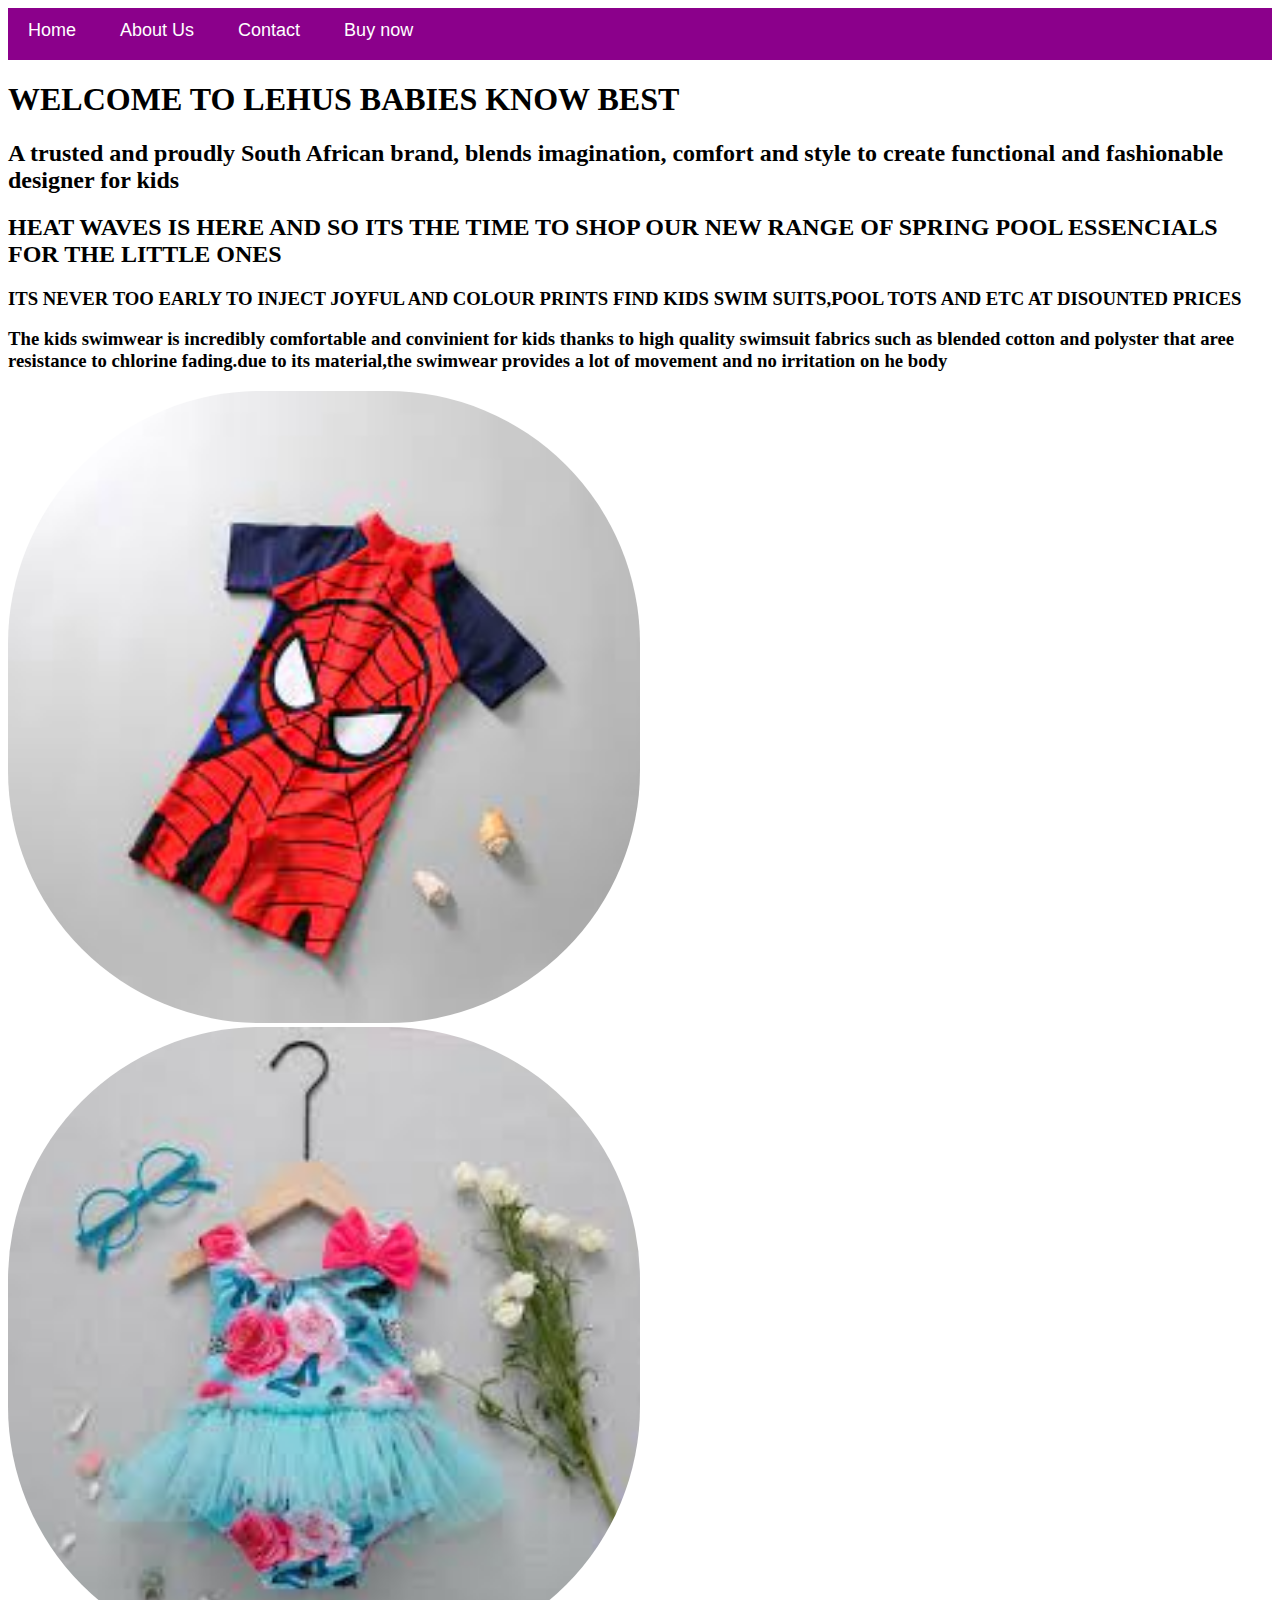
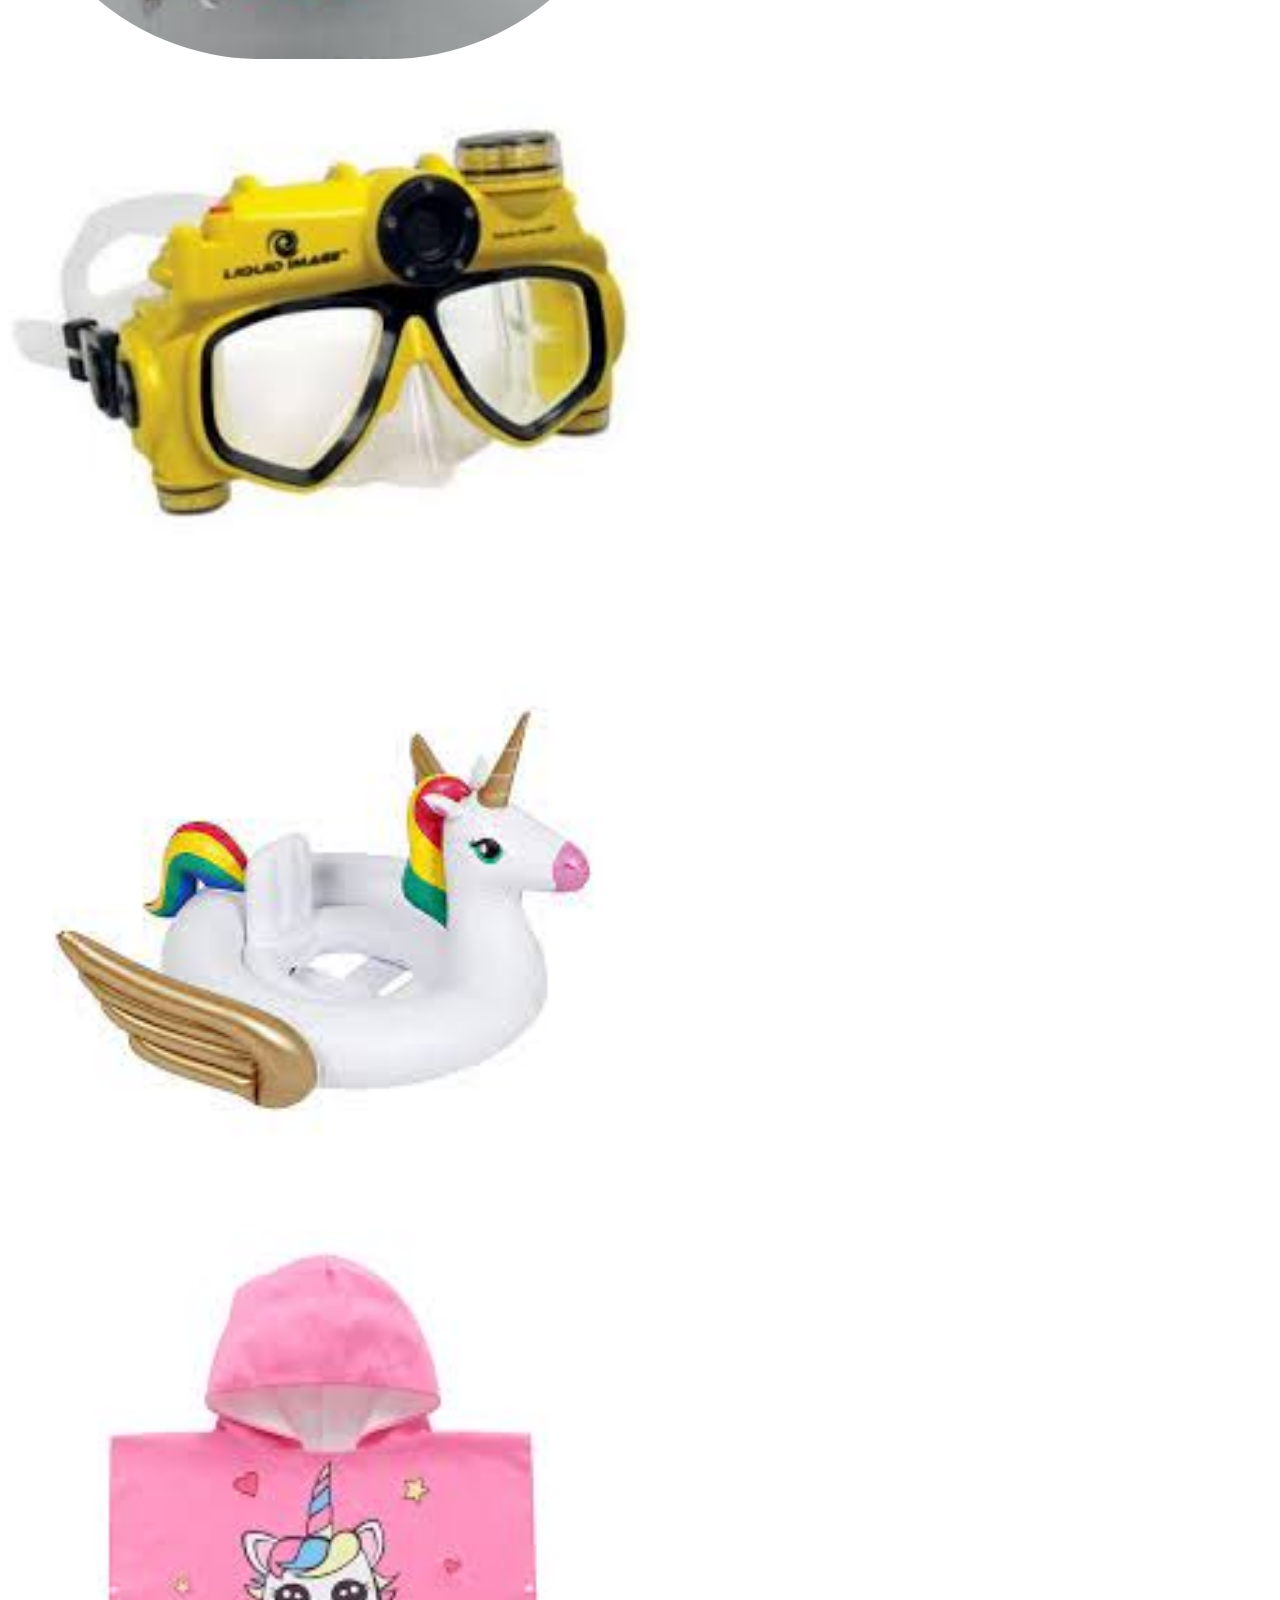
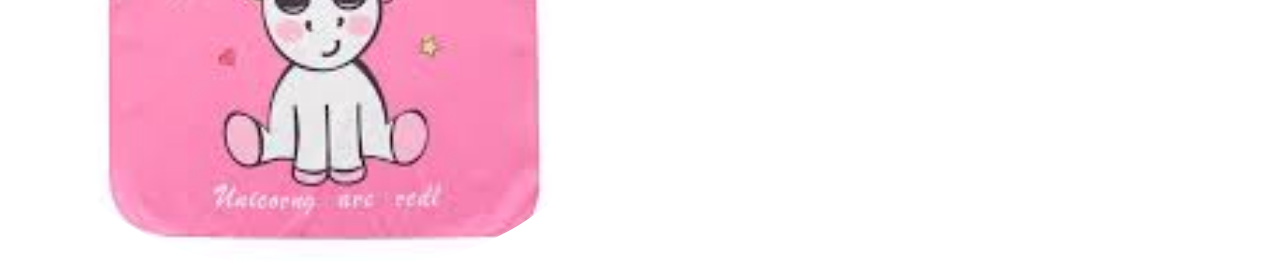
<file: index.html>
<!DOCTYPE html>
<html>
      <head>
          <meta name="viewport" content="width=device-width, initial-scale=1">
                  <style>
                  img {
                    border-radius: 40%;
                  } 
                  </style>
          
            <link rel="stylesheet" href="style.css">
      </head>
      <body>
        <div id="menu">
            <a href="index.html">Home</a>
            <a href="about.html">About Us</a>
            <a href="contact.html">Contact</a>
            <a href="buynow.html">Buy now</a>
          </div>
          <body>
              <h1>WELCOME TO LEHUS BABIES KNOW BEST</h1>
              <h2>A trusted and proudly South African brand, blends imagination, comfort and style to create functional and fashionable designer for kids </h2>
              <h2>HEAT WAVES IS HERE AND SO ITS THE TIME TO SHOP OUR NEW RANGE OF SPRING POOL ESSENCIALS FOR THE LITTLE ONES</h2>
              <h3>ITS NEVER TOO EARLY TO INJECT JOYFUL AND COLOUR PRINTS FIND KIDS SWIM SUITS,POOL TOTS AND ETC AT DISOUNTED PRICES</h3>
              <H3>The kids swimwear is incredibly comfortable and convinient for kids thanks to high quality swimsuit fabrics such as blended cotton and polyster that aree resistance to chlorine fading.due to its material,the swimwear provides a lot of movement and no irritation on he body</H3>
          </body>
              <div class="gallery">
                <a href="swimsuit-1.html"><img src="images/download%20(4).jpg"/></a>
                <a href="swimsuit-2.html"><img src="images/download.b.jpg"/></a>
                <a href="swimsuit-3.html"><img src="images/images%20(6).jpg"/></a>
                <a href="swimsuit-4.html"><img src="images/images%20(2).jpg"/></a>
                <a href="swimsuit-5.html"><img src="images/images%20(7).jpg"/></a>
           </div>
      </body>
</html>
</file>
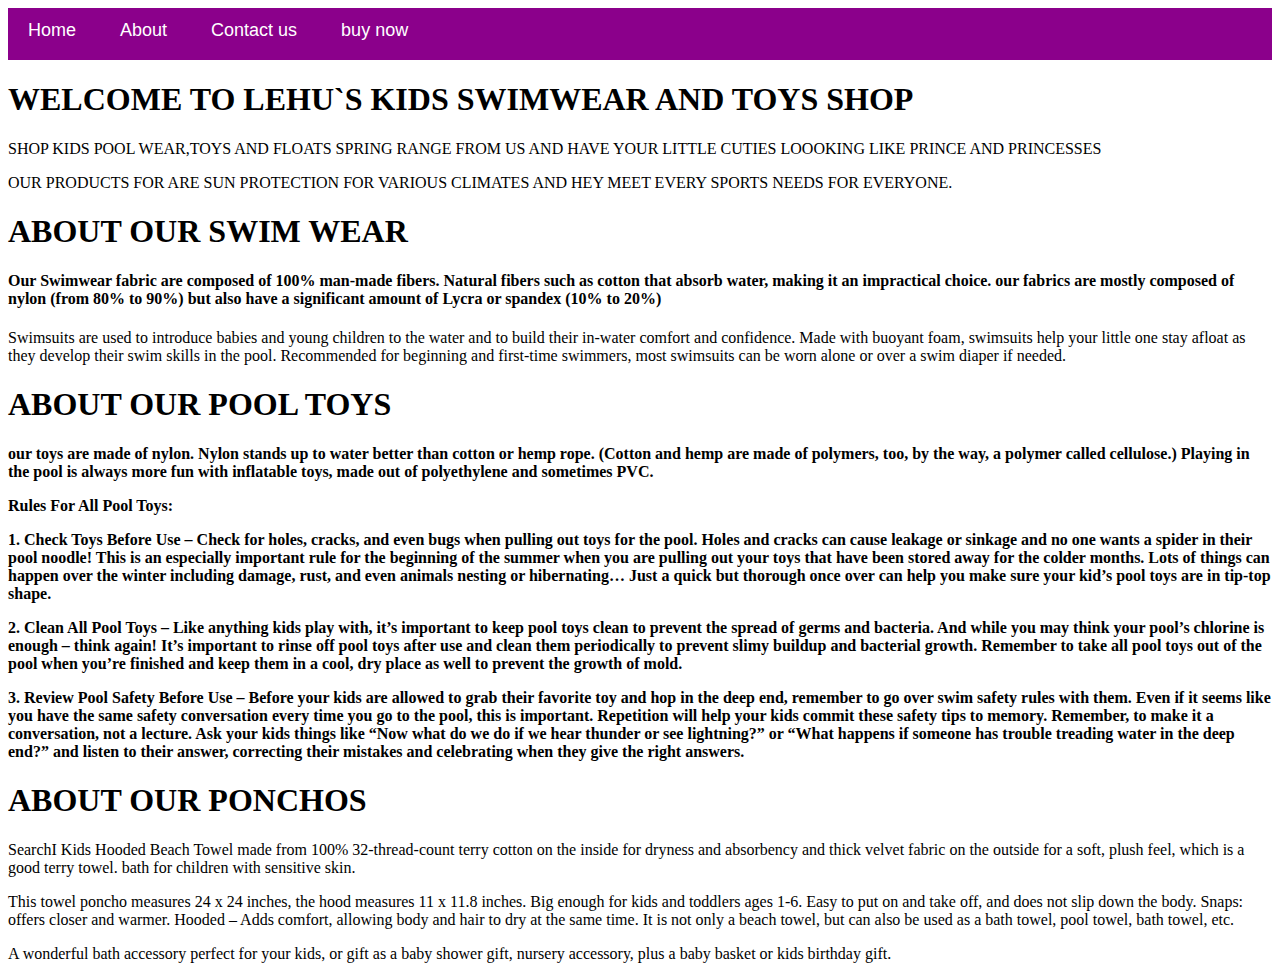
<file: about.html>
<!DOCTYPE html>
<html>
    <head>
        <link rel="stylesheet" href="style.css">
                    <div id="menu">
                    <a href="index.html">Home</a>
                    <a href="about.html">About</a>
                    <a href="contact.html">Contact us</a>
                    <a href="buynow.html">buy now</a>
                  </div>
    </head>
    <body>
        <h1>WELCOME TO LEHU`S KIDS SWIMWEAR AND TOYS SHOP</h1>
        <p>SHOP KIDS POOL WEAR,TOYS AND FLOATS SPRING RANGE FROM US AND HAVE YOUR LITTLE CUTIES LOOOKING LIKE PRINCE AND PRINCESSES</p>
        <p>OUR PRODUCTS FOR ARE SUN PROTECTION FOR VARIOUS CLIMATES AND HEY MEET EVERY SPORTS NEEDS FOR EVERYONE. </p> 
        <H1> ABOUT OUR SWIM WEAR</H1>
        <h4>Our Swimwear fabric are composed of 100% man-made fibers. Natural fibers such as cotton that absorb water, making it an impractical choice. our fabrics are mostly composed of nylon (from 80% to 90%) but also have a significant amount of Lycra or spandex (10% to 20%) </h4>
        <P> Swimsuits are used to introduce babies and young children to the water and to build their in-water comfort and confidence. Made with buoyant foam, swimsuits help your little one stay afloat as they develop their swim skills in the pool. Recommended for beginning and first-time swimmers, most swimsuits can be worn alone or over a swim diaper if needed. </P>
        
        <H1> ABOUT OUR POOL TOYS</H1>
        <h4>our toys are made of nylon. Nylon stands up to water better than cotton or hemp rope. (Cotton and hemp are made of polymers, too, by the way, a polymer called cellulose.) Playing in the pool is always more fun with inflatable toys, made out of polyethylene and sometimes PVC.
        <p>Rules For All Pool Toys:</p>

         <p> 1. Check Toys Before Use – Check for holes, cracks, and even bugs when pulling out toys for the pool. Holes and cracks can cause leakage or sinkage and no one wants a spider in their pool noodle!

         This is an especially important rule for the beginning of the summer when you are pulling out your toys that have been stored away for the colder months. Lots of things can happen over the winter including damage, rust, and even animals nesting or hibernating… Just a quick but thorough once over can help you make sure your kid’s pool toys are in tip-top shape.</p>

         <p>2. Clean All Pool Toys – Like anything kids play with, it’s important to keep pool toys clean to prevent the spread of germs and bacteria. And while you may think your pool’s chlorine is enough – think again! It’s important to rinse off pool toys after use and clean them periodically to prevent slimy buildup and bacterial growth.

        Remember to take all pool toys out of the pool when you’re finished and keep them in a cool, dry place as well to prevent the growth of mold.</p>

         <p>3. Review Pool Safety Before Use – Before your kids are allowed to grab their favorite toy and hop in the deep end, remember to go over swim safety rules with them. Even if it seems like you have the same safety conversation every time you go to the pool, this is important. Repetition will help your kids commit these safety tips to memory.

         Remember, to make it a conversation, not a lecture. Ask your kids things like “Now what do we do if we hear thunder or see lightning?” or “What happens if someone has trouble treading water in the deep end?” and listen to their answer, correcting their mistakes and celebrating when they give the right answers.</p>

        <H1> ABOUT OUR PONCHOS</H1>
        <P>SearchI Kids Hooded Beach Towel made from 100% 32-thread-count terry cotton on the inside for dryness and absorbency and thick velvet fabric on the outside for a soft, plush feel, which is a good terry towel. bath for children with sensitive skin.</P>
        <P>This towel poncho measures 24 x 24 inches, the hood measures 11 x 11.8 inches. Big enough for kids and toddlers ages 1-6.
        Easy to put on and take off, and does not slip down the body. Snaps: offers closer and warmer. Hooded – Adds comfort, allowing body and hair to dry at the same time. It is not only a beach towel, but can also be used as a bath towel, pool towel, bath towel, etc.</P>
        <P>A wonderful bath accessory perfect for your kids, or gift as a baby shower gift, nursery accessory, plus a baby basket or kids birthday gift.</P>
        
    </body>
</html>
</file>
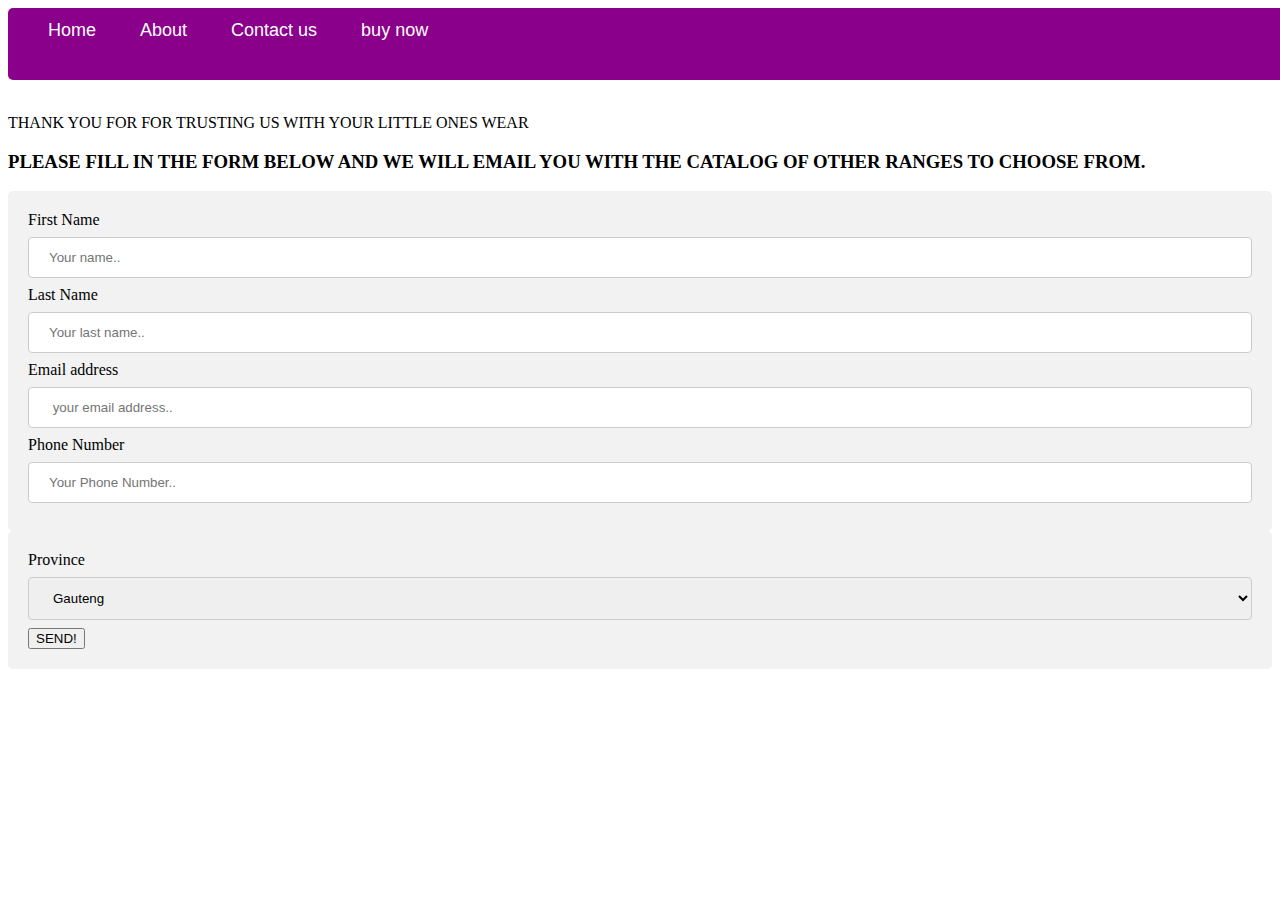
<file: buynow.html>
<!DOCTYPE html>
        <html>
              <head>
                    <link rel="stylesheet" href="style.css">
                    <div id="menu">
                    <a href="index.html">Home</a>
                    <a href="about.html">About</a>
                    <a href="contact.html">Contact us</a>
                    <a href="buynow.html">buy now</a>
                  </div>
                  
                  </head>
                  
                  </body>
                  <br/>
                  <p>THANK YOU FOR FOR TRUSTING US WITH YOUR LITTLE ONES WEAR</p>
                   <style>
input[type=text], select {
  width: 100%;
  padding: 12px 20px;
  margin: 8px 0;
  display: inline-block;
  border: 1px solid #ccc;
  border-radius: 4px;
  box-sizing: border-box;
}

input[type=submit] {
  width: 100%;
  background-color: #4CAF50;
  color: white;
  padding: 14px 20px;
  margin: 8px 0;
  border: none;
  border-radius: 4px;
  cursor: pointer;
}

input[type=submit]:hover {
  background-color: #45a049;
}

div {
  border-radius: 5px;
  background-color: #f2f2f2;
  padding: 20px;
}
</style>
<body>

<h3> PLEASE FILL IN THE FORM BELOW AND WE WILL EMAIL YOU WITH THE CATALOG OF OTHER RANGES TO CHOOSE FROM.</h3>

<div>
  <form action="/action_page.php">
    <label for="fname">First Name</label>
    <input type="text" id="fname" name="firstname" placeholder="Your name..">

    <label for="lname">Last Name</label>
    <input type="text" id="lname" name="lastname" placeholder="Your last name..">

    <label for="emailaddress">Email address</label>
    <input type="text" id="emailaddress" name="emailaddress" placeholder=" your email address..">

    <label for="phonenumber">Phone Number</label>
    <input type="text" id="lname" name="number" placeholder="Your Phone Number..">

  </form>
    </div>

<form>
  <div>
    <label for="Province">Province</label>
    <select id="Province" name="Province">
      <option value="Gauteng">Gauteng</option>
      <option value="Free State">Free State</option>
      <option value="Limpopo">Limpopo</option>
      <option value="KZN"> KZN</option>
      <option value="Eastern Cape">Eastern Cape</option>
      <option value="Northern Cape">Northern Cape</option>
      <option value="North West">North West</option>
      <option value="Western Cape">Western Cape</option>
      <option value="Mpumalanga">Mpumalanga</option>
    </select>
  
    <button type="button" onclick="alert(' Hey there!! thank you for reaching out, Our Agent will call you back just Now!')">SEND!</button>
  </form>
</div>


</body>
</html>
                
                </div>
                </head>
            </body>
            </html>
</file>
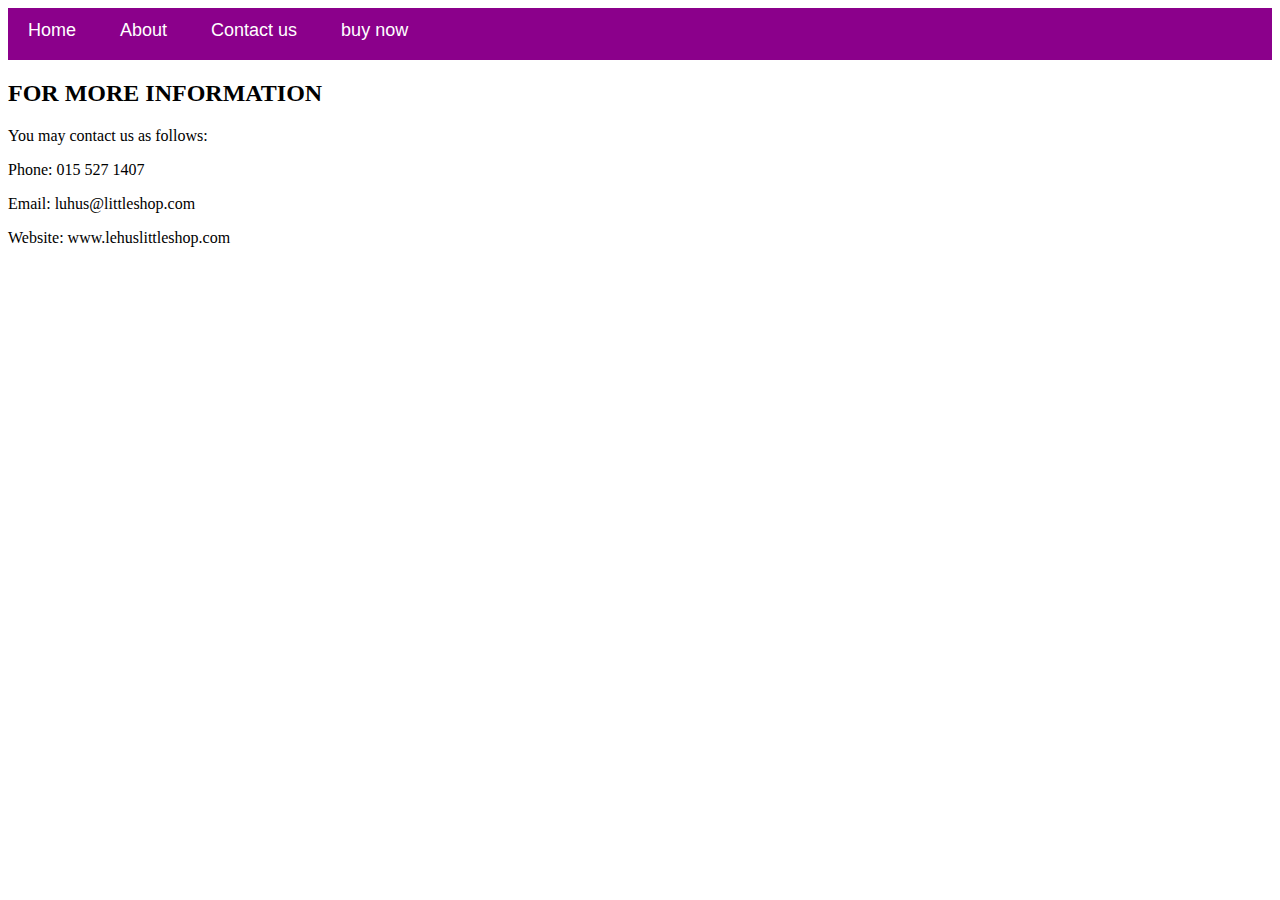
<file: contact.html>
<!DOCTYPE html>
<html>
    <head>
        <link rel="stylesheet" href="style.css">
                    <div id="menu">
                    <a href="index.html">Home</a>
                    <a href="about.html">About</a>
                    <a href="contact.html">Contact us</a>
                    <a href="buynow.html">buy now</a>
                  </div>
    </head>
    <body>
        <h2>FOR MORE INFORMATION</h2>
        <p>You may contact us as follows:</p>
        <p>Phone: 015 527 1407</p>
        <p>Email: luhus@littleshop.com</p>
        <p>Website: www.lehuslittleshop.com</p>
    </body>
</html>
</file>
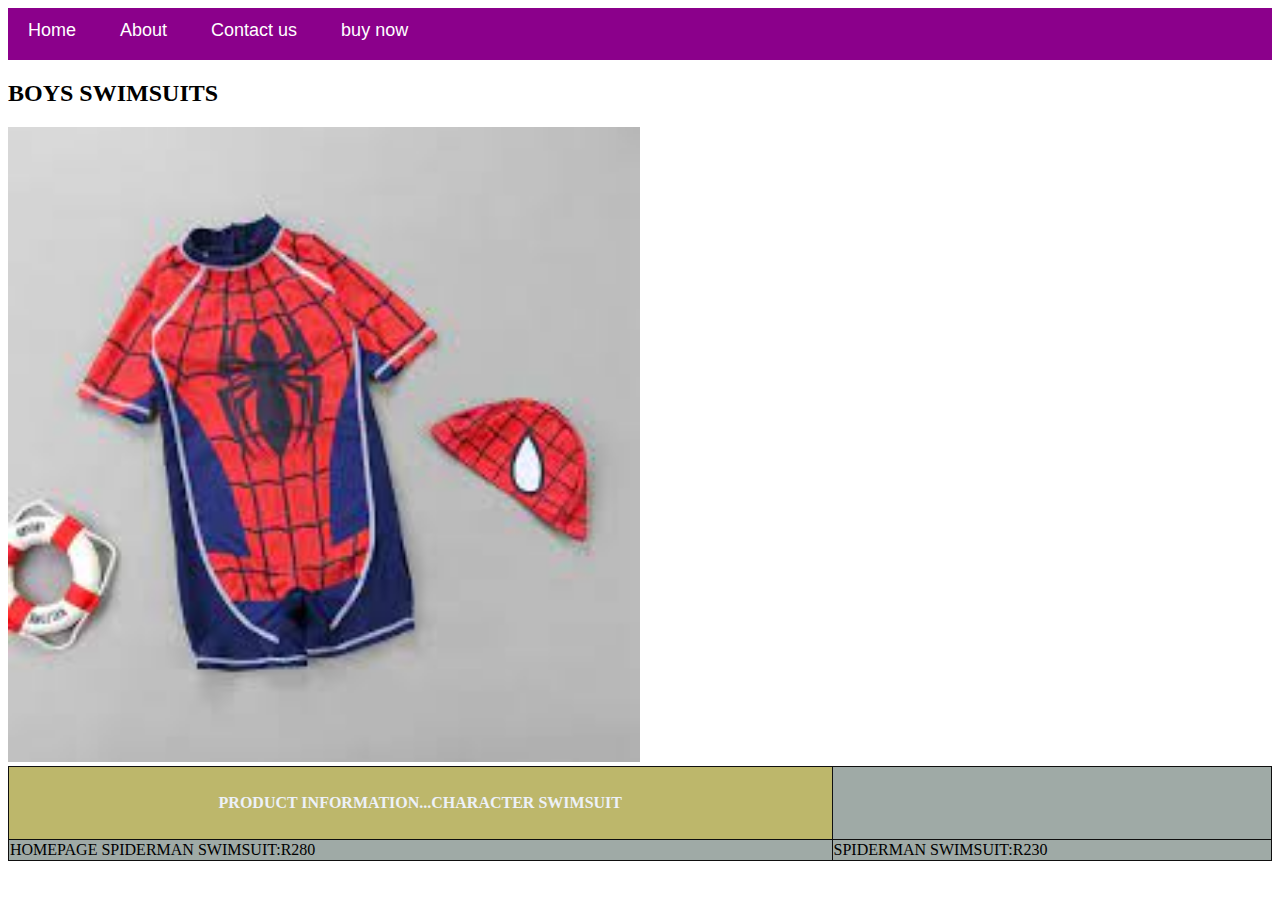
<file: swimsuit-1.html>
<!DOCTYPE html>
<html>
      <head>
            <link rel="stylesheet" href="style.css">
                    <div id="menu">
                    <a href="index.html">Home</a>
                    <a href="about.html">About</a>
                    <a href="contact.html">Contact us</a>
                    <a href="buynow.html">buy now</a>
                  </div>
    </head>
      <body>
           <h2>BOYS SWIMSUITS</h2>
           <div class="gallery">
                <img src="images/images.jpg"/>
               </div>
                    <style>
                  td.ColColor { background-color: rgb(136, 90, 93); }
                table, td, th {
                  border: 1px solid rgb(15, 15, 15);
                }
                
                table {
                  border-collapse: collapse;
                  width: 100%;
                }
                
                th {
                  height: 70px;
                }
                </style>
            <table style="background-color:#9faaa6;">

                  <tr style="background-color:#BDB76B;color:#edf1f8;">
                    <th>PRODUCT INFORMATION...CHARACTER SWIMSUIT</th>
                      
                </tr>
                <tr>
               <td>HOMEPAGE SPIDERMAN SWIMSUIT:R280</td>
               <td>SPIDERMAN SWIMSUIT:R230</td>
               
                </tr>
     </body>
</html>
</file>
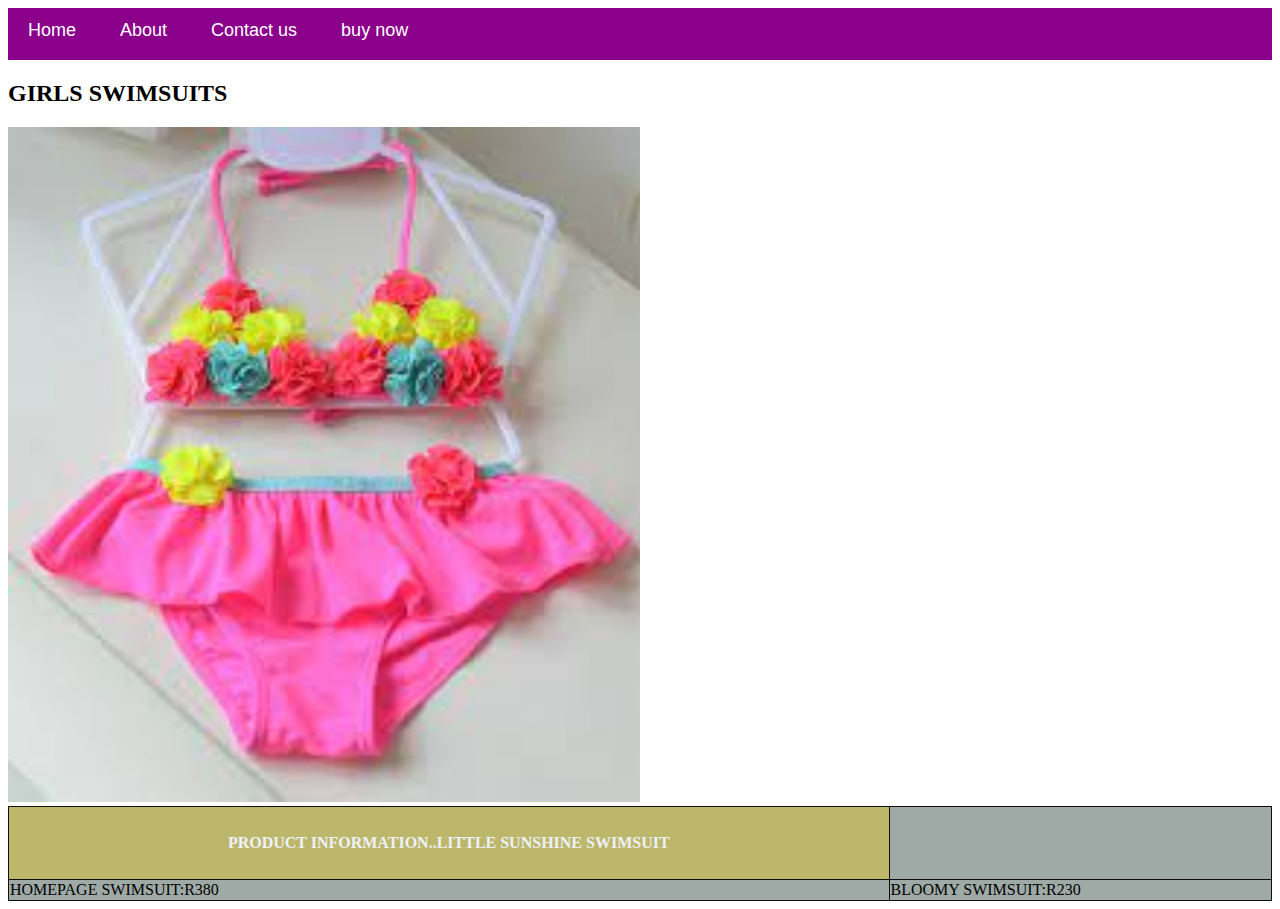
<file: swimsuit-2.html>
<!DOCTYPE html>
<html>
      <head>
            <link rel="stylesheet" href="style.css">
                    <div id="menu">
                    <a href="index.html">Home</a>
                    <a href="about.html">About</a>
                    <a href="contact.html">Contact us</a>
                    <a href="buynow.html">buy now</a>
                  </div>
      </head>
      <body>
           
           <h2>GIRLS SWIMSUITS</h2>
           <div class="gallery">
                <img src="images/download.jpg"/>
               </div>
                     <style>
                  td.ColColor { background-color: rgb(136, 90, 93); }
                table, td, th {
                  border: 1px solid rgb(15, 15, 15);
                }
                
                table {
                  border-collapse: collapse;
                  width: 100%;
                }
                
                th {
                  height: 70px;
                }
                </style>
            <table style="background-color:#9faaa6;">

                  <tr style="background-color:#BDB76B;color:#edf1f8;">
                    <th>PRODUCT INFORMATION..LITTLE SUNSHINE SWIMSUIT</th>
                      
                </tr>
                <tr>
                
               <td>HOMEPAGE SWIMSUIT:R380</td>
               <td>BLOOMY SWIMSUIT:R230</td>
               
     </body>
</html>
</file>
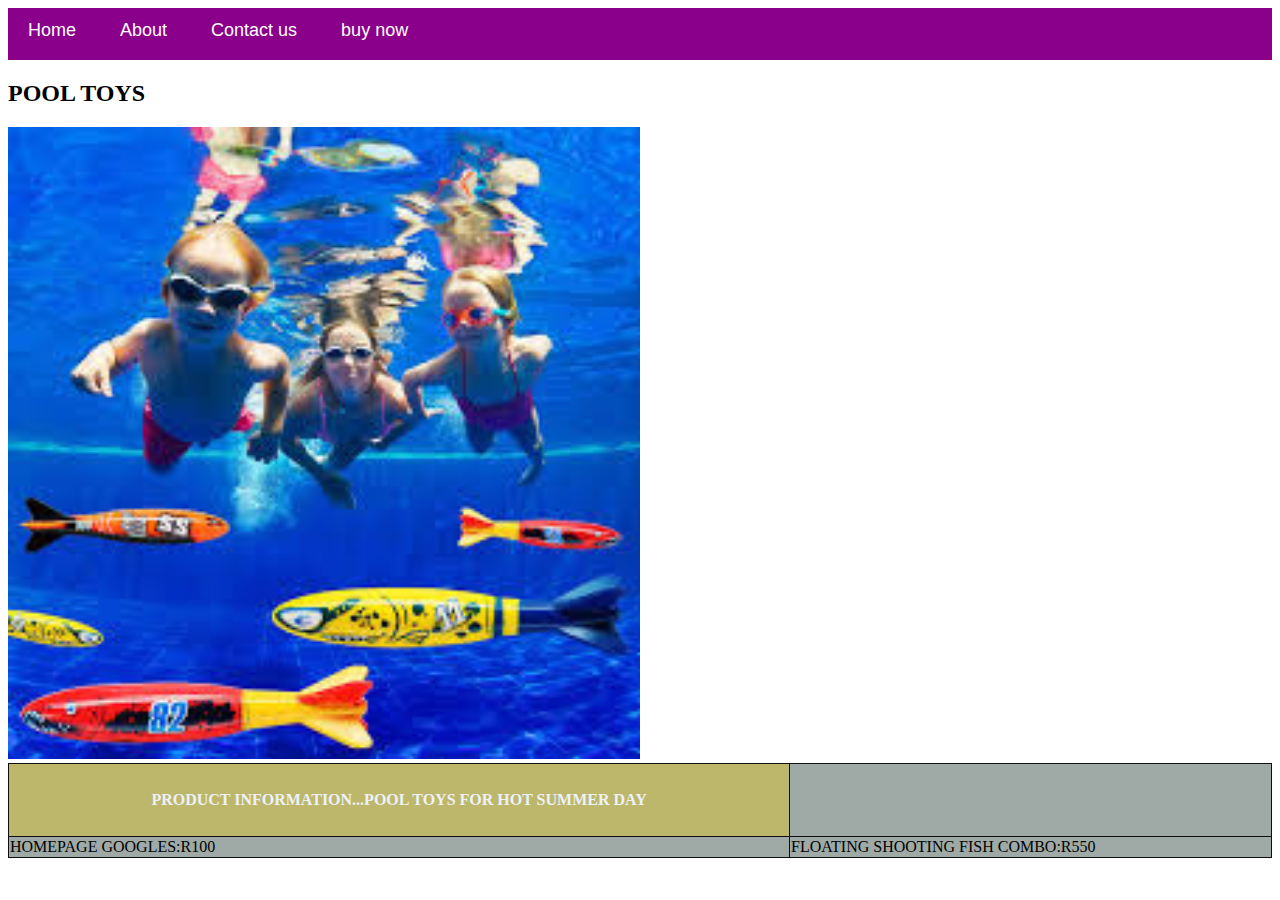
<file: swimsuit-3.html>
<!DOCTYPE html>
<html>
      <head>
            <link rel="stylesheet" href="style.css">
                    <div id="menu">
                    <a href="index.html">Home</a>
                    <a href="about.html">About</a>
                    <a href="contact.html">Contact us</a>
                    <a href="buynow.html">buy now</a>
                  </div>
      </head>
      <body>
               <h2>POOL TOYS</h2>
           <div class="gallery">
                <img src="images/images%20(5).jpg"/>
               </div>
                     <style>
                  td.ColColor { background-color: rgb(136, 90, 93); }
                table, td, th {
                  border: 1px solid rgb(15, 15, 15);
                }
                
                table {
                  border-collapse: collapse;
                  width: 100%;
                }
                
                th {
                  height: 70px;
                }
                </style>
            <table style="background-color:#9faaa6;">

                  <tr style="background-color:#BDB76B;color:#edf1f8;">
                    <th>PRODUCT INFORMATION...POOL TOYS FOR HOT SUMMER DAY</th>
                      
                </tr>
                <tr>
          
               <td>HOMEPAGE GOOGLES:R100</td>
               <td>FLOATING SHOOTING FISH COMBO:R550</td>
               
     </body>
</html>
</file>
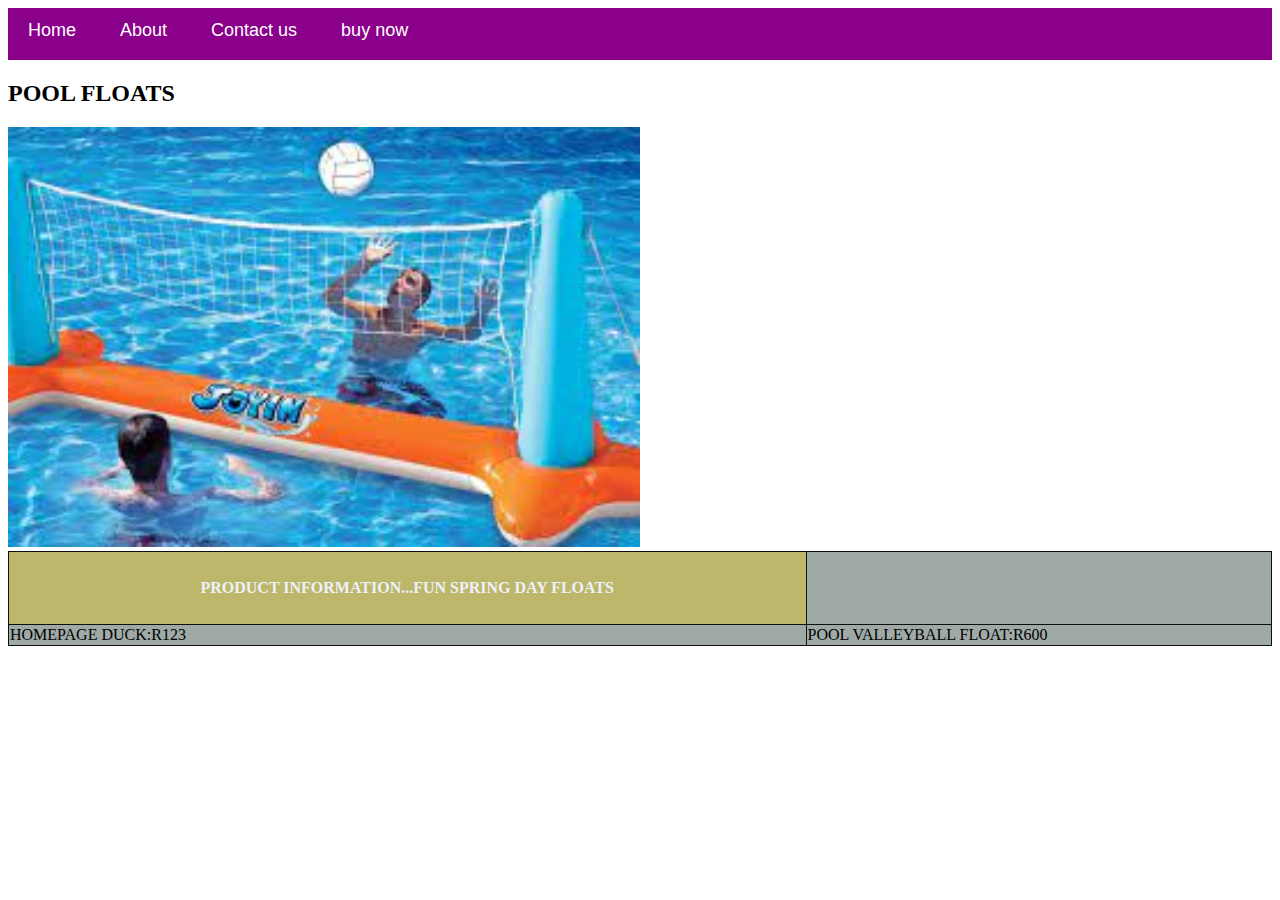
<file: swimsuit-4.html>
<!DOCTYPE html>
<html>
      <head>
            <link rel="stylesheet" href="style.css">
                    <div id="menu">
                    <a href="index.html">Home</a>
                    <a href="about.html">About</a>
                    <a href="contact.html">Contact us</a>
                    <a href="buynow.html">buy now</a>
                  </div>
      </head>
      <body>
               <h2>POOL FLOATS</h2>
           <div class="gallery">
                <img src="images/download%20(3).jpg"/>
               </div>
                      <style>
                  td.ColColor { background-color: rgb(136, 90, 93); }
                table, td, th {
                  border: 1px solid rgb(15, 15, 15);
                }
                
                table {
                  border-collapse: collapse;
                  width: 100%;
                }
                
                th {
                  height: 70px;
                }
                </style>
            <table style="background-color:#9faaa6;">

                  <tr style="background-color:#BDB76B;color:#edf1f8;">
                    <th>PRODUCT INFORMATION...FUN SPRING DAY FLOATS</th>
                      
                </tr>
                <tr>
               <td>HOMEPAGE DUCK:R123</td>
               <td>POOL VALLEYBALL FLOAT:R600</td>
             
     </body>
</html>
</file>
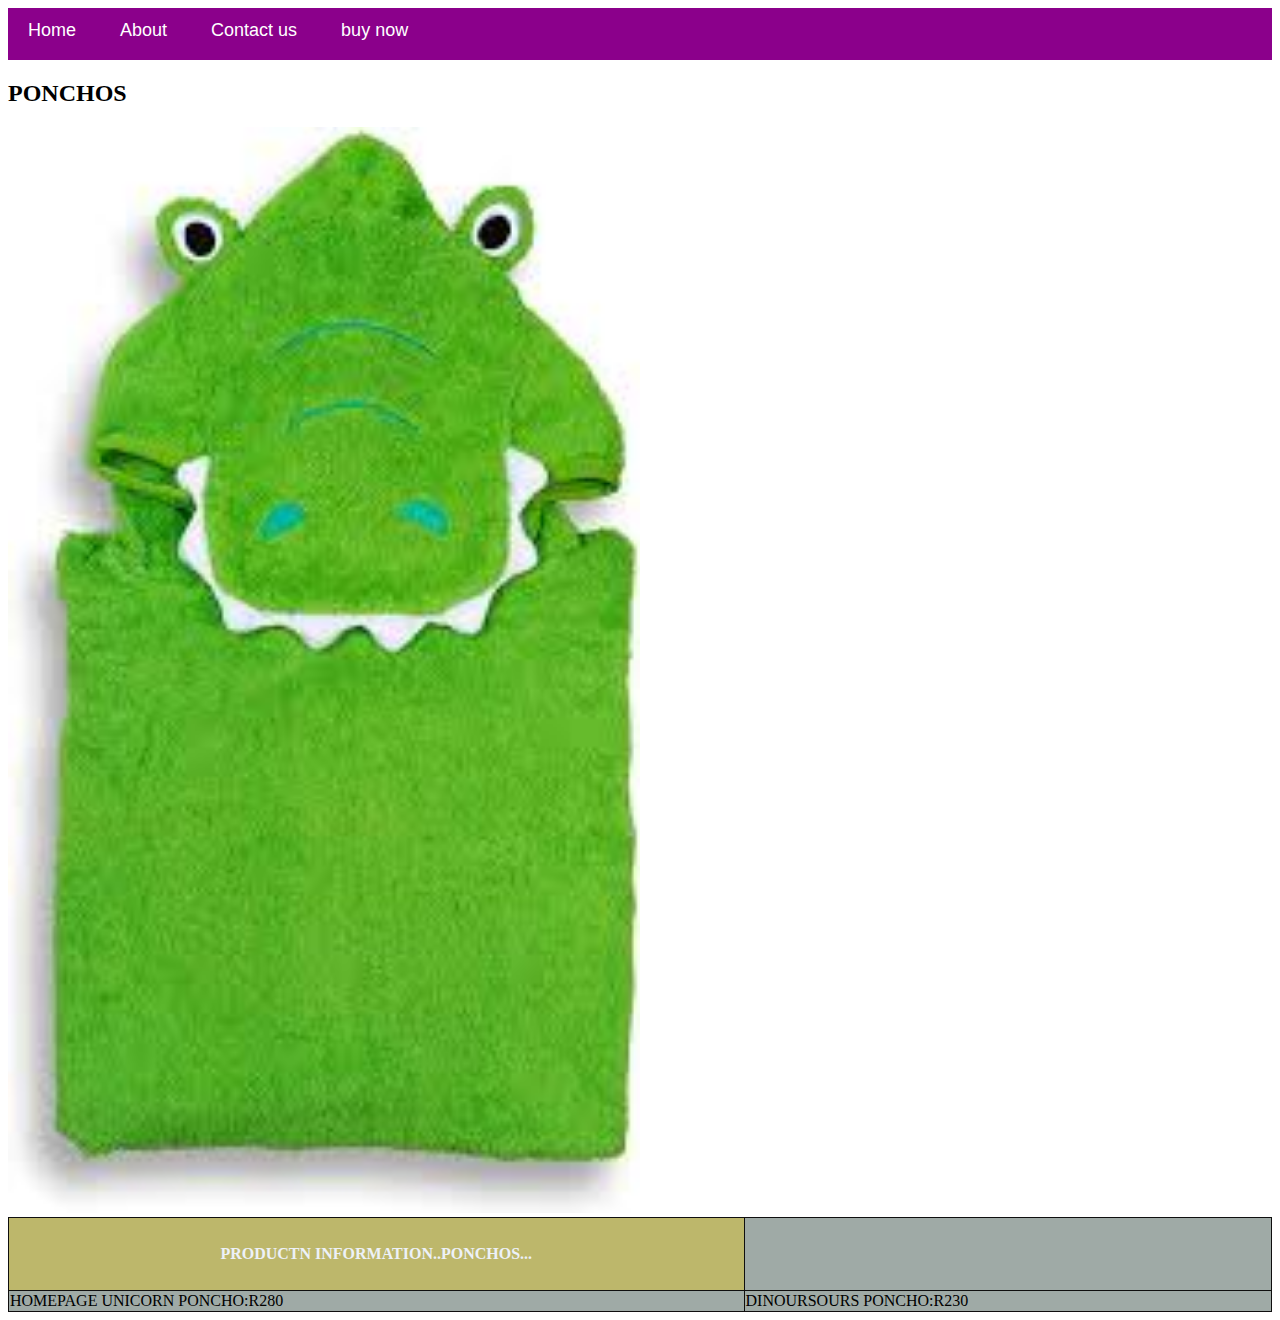
<file: swimsuit-5.html>
<!DOCTYPE html>
<html>
      <head>
            <link link rel="stylesheet" href="style.css">
                    <div id="menu">
                    <a href="index.html">Home</a>
                    <a href="about.html">About</a>
                    <a href="contact.html">Contact us</a>
                    <a href="buynow.html">buy now</a>
                  </div>
          
      </head>
      <body>
               <h2>PONCHOS</h2>
           <div class="gallery">
                <img src="images/images%20(8).jpg"/>
            </div>
          
                    <style>
                  td.ColColor { background-color: rgb(136, 90, 93); }
                table, td, th {
                  border: 1px solid rgb(15, 15, 15);
                }
                
                table {
                  border-collapse: collapse;
                  width: 100%;
                }
                
                th {
                  height: 70px;
                }
                </style>
            <table style="background-color:#9faaa6;">

                  <tr style="background-color:#BDB76B;color:#edf1f8;">
                    <th>PRODUCTN INFORMATION..PONCHOS...</th>
                      
                </tr>
                <tr>
               
               <td>HOMEPAGE UNICORN PONCHO:R280</td>
               <td>DINOURSOURS PONCHO:R230</td>
               
               
    
     </body>
</html>
</file>
<file: style.css>
.gallery img{
    width:50%; 
}
#menu{
      width:100%;
      height:40px;
      background-color: darkmagenta;
      padding-top: 12px;
}

#menu a{
      color:#ffffff;
      font-family: Helvetica, sans-serif;
      font-size: 18px;
      text-decoration:none;
      font-weight: 800px;
      
      padding-left: 20px;
      padding-right: 20px;
}

#menu a:hover{
       color: black;
}
}
.center {
    display:block;
    margin-left: auto;
    margin-right: auto;
    width: 70%;
}
</file>
